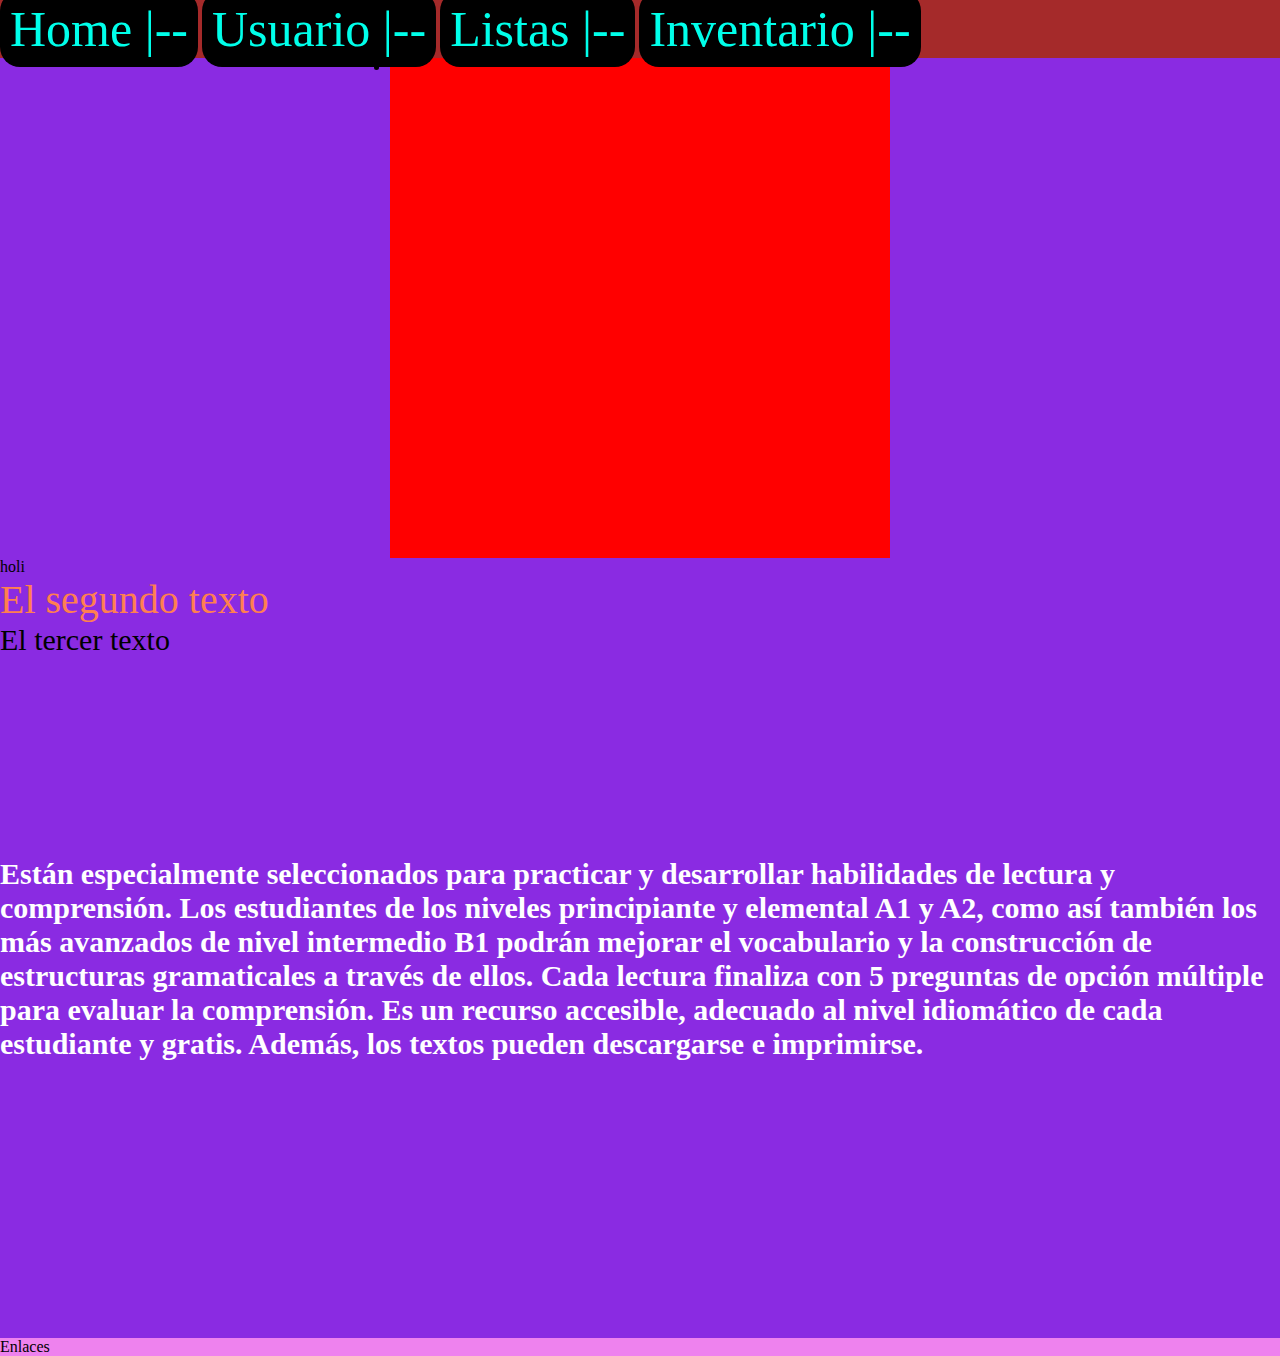
<file: CSS/index.html>
<!DOCTYPE html>
<html lang="es">
    <head>
        <meta charset = "UTF-8">       
        <meta name = "descripcion" content = "Esta es una pagina de prueba">    
        <meta name = "robots" content = "index, follow">               
        <meta name = "viewport" content = "width = device-width, inictial-scale = 1.0">  
        <title>Mi Web Pro Con CSS</title>    
        
        <!--ESTO ES PARA INDICAR LA DIRECCION DEL CSS SIEMPRE VA EN EL HEAD       (1RA FORMA DE HACER CSS)-->
        <link rel="stylesheet" href="./style.css">

        <!--ESTO ES LA ETIQUETA DONDE SE PONEN LOS ESTILOS                        (2DA FORMA DE HACER CSS)-->
        <style>          
             /*p{
                 color: brown; /*EN Style SIEMPRE SE TERMINA CON UN (;)
             }*/
        </style>
    </head>

    <body>

        <!--------------------------------------------------------------------------------------------
            SE PONE style PARA DEFINIR ESTILOS QUE TENDRA TODA ESTA ETIQUETA      (3RA FORMA DE HACER CSS)
            <p style="color:brown">Soy un texto</P>
        ---------------------------------------------------------------------------------------------->
        
        <header>
            <nav>
                <!--SE RECOMIENDA DEFINIR LAS CLASES O IDS SIEMPRE PARA UN GUPO DE ETIQUETAS SIMILARES
                Y QUE TENDRAN CSS SIMILARES PARA NO ALTERAR OTRAS MISMAS ETIQUETAS MAS ADELANTE-->
                <ul class = "ul_header"> <!--NOMBRE DE LA CLASE RELACIONADO CON LAS ETIQUETAS INVOLUCRADAS-->
                    <li class="ul_header_li"><a href="">Home</a></li>     
                    <li class="ul_header_li"><a href="">Usuario</a></li>
                    <li class="ul_header_li"><a href="">Listas</a></li>    <!--PUEDEN HABER CLASES REPETIDAS SI SE ADMINISTRA BIEN-->
                    <li class="ul_header_li"><a href="">Inventario</a></li>
                </ul>
            </nav>
        </header>

        <main>
            <section>
                <ul>
                    <li>
                         
                    </li>
                </ul>
            </section>
            holi
            <!--SE DEFINE UNA CLASE (DEBE SER UNICA) PARA LLEVAR ESTA ETIQUETA A ESTILOS CSS-->
            <p class = "parrafo"> El segundo texto</p>
            <P id = "texto">El tercer texto</P>

            <h1>
                <p class="parrafo_ingles">
                    Están especialmente seleccionados para practicar y desarrollar habilidades de lectura y comprensión.
                    Los estudiantes de los niveles principiante y elemental A1 y A2, como así también los más avanzados de nivel intermedio
                    B1 podrán mejorar el vocabulario y la construcción de estructuras gramaticales a través de ellos.
                    Cada lectura finaliza con 5 preguntas de opción múltiple para evaluar la comprensión. Es un recurso accesible,
                    adecuado al nivel idiomático de cada estudiante y gratis. Además, los textos pueden descargarse e imprimirse.
                </p>
            </h1>
        </main>

        <footer class="footer">
            <ul>
                Enlaces
            </ul>
        </footer>
    </body>

</html>
</file>
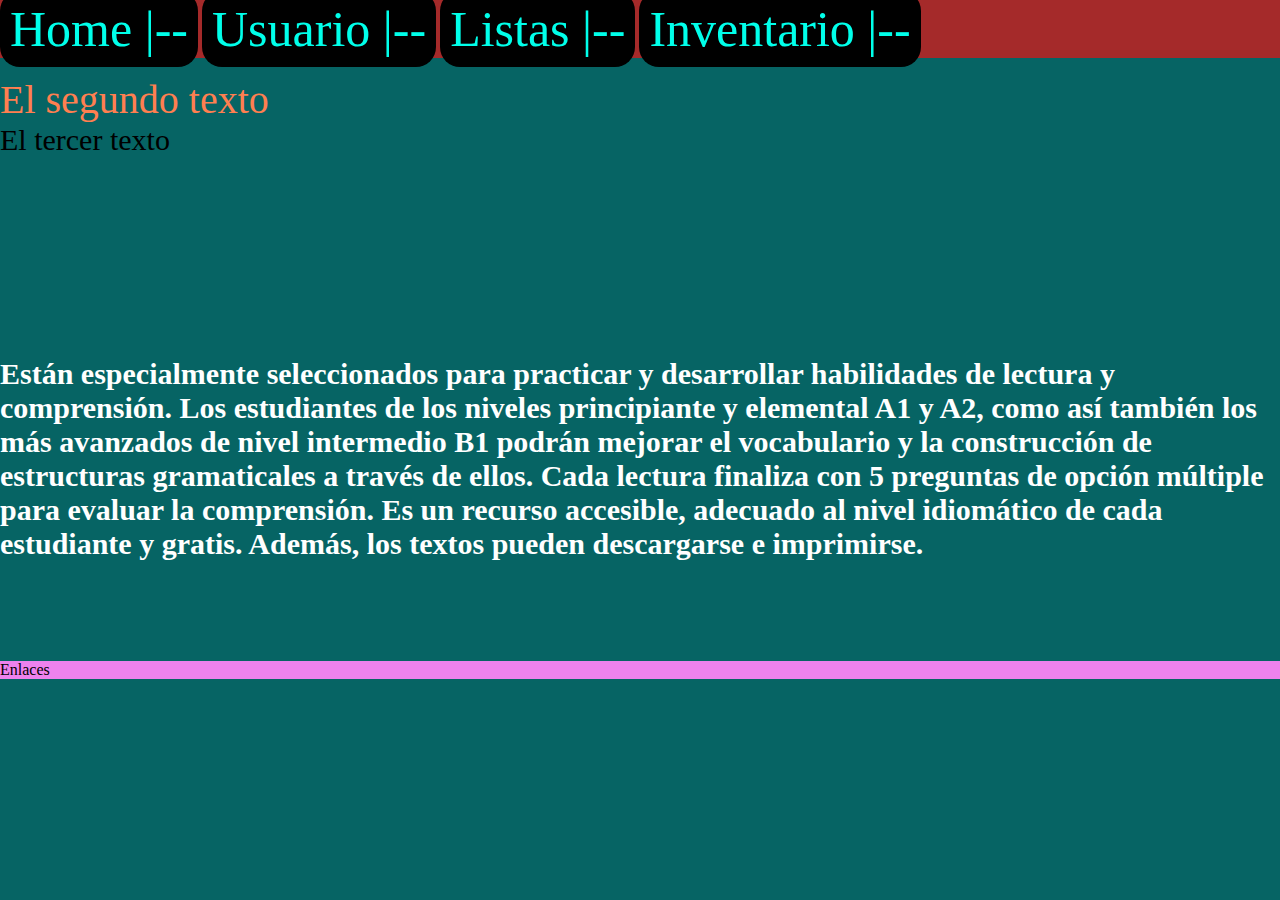
<file: CSS/02css/index.html>
<!DOCTYPE html>
<html lang="es">
    <head>
        <meta charset = "UTF-8">       
        <meta name = "descripcion" content = "Esta es una pagina de prueba">    
        <meta name = "robots" content = "index, follow">               
        <meta name = "viewport" content = "width = device-width, inictial-scale = 1.0">  
        <title>Mi Web Pro Con CSS</title>    
        
        
        <link rel="stylesheet" href="./style.css">

        
        <style>          
             
        </style>
    </head>

    <body>

        
        
        <header>
            <nav>
        
                <ul class = "ul_header"> 
                    <li class="ul_header_li"><a href="">Home</a></li>     
                    <li class="ul_header_li"><a href="">Usuario</a></li>
                    <li class="ul_header_li"><a href="">Listas</a></li>    
                    <li class="ul_header_li"><a href="">Inventario</a></li>
                </ul>
            </nav>
        </header>

        <main>
            <section>
                <ul>
                    <li>
                         
                    </li>
                </ul>
            </section>
            
            <p class = "parrafo"> El segundo texto</p>
            <P id = "texto">El tercer texto</P>

            <h1>
                <p class="parrafo_ingles">
                    Están especialmente seleccionados para practicar y desarrollar habilidades de lectura y comprensión.
                    Los estudiantes de los niveles principiante y elemental A1 y A2, como así también los más avanzados de nivel intermedio
                    B1 podrán mejorar el vocabulario y la construcción de estructuras gramaticales a través de ellos.
                    Cada lectura finaliza con 5 preguntas de opción múltiple para evaluar la comprensión. Es un recurso accesible,
                    adecuado al nivel idiomático de cada estudiante y gratis. Además, los textos pueden descargarse e imprimirse.
                </p>
            </h1>
        </main>

        <footer class="footer">
            <ul>
                Enlaces
            </ul>
        </footer>
    </body>

</html>
</file>
<file: CSS/02css/style.css>
*{
    padding: 0;
    margin: 0;
    box-sizing: border-box;
}

p{
    font-size: 20px;
}

.parrafo{
    color: coral;
    font-size: 40px;
}

#texto{
    color: black;
    font-size: 30px;
}

body{
    background-color: rgb(6, 100, 100);
    width: 100%;
}

.ul_header{     
    background-color: brown;
    list-style: none;
}

.ul_header_li{
    display: inline-block;
}

.ul_header_li a{
    color: rgb(0, 255, 234);
    font-size: 50px;
    padding: 10px;
    border-radius: 20px;
    text-decoration: none;
    background-color: black;
}

.ul_header_li a:hover{
    color: orange;   
}

.ul_header_li a:active{
    color: white;    
}

.ul_header_li a::after{
    content: " |--";
}

.footer{
    background-color: violet;
}

.parrafo_ingles{
    font-size: 30px;
    color: white;
    margin-top: 200px;
    margin-bottom: 100px;
}

h2 + p{            
    color: blueviolet;
}

h2 ~ p{
    color: aqua;
}

div > p{
    color: green;
}

div h1{
    color: blue;
}
</file>
<file: CSS/style.css>
/*SELECTOR UNIVERSAL PARA RESETEAR ESTILOS DEL NAVEGADOR POR DEFECTO*/
*{
    box-sizing: border-box; /*PARA QUE SE AUTOCALCULE A CUALQUIER TAMAÑO DE PANTALLA*/
    padding: 0;         /*padding:0px 9px 0px 9px;......Arriba, derecha, abajo, izq*/ 
    margin: 0;          /*margin:0px 9px 0px 9px;.......Arriba, derecha, abajo, izq*/

    /*ESTA SENTENCIA ES PARA QUE TODOS LOS BORDESD, PADDINGS Y OTRAS DIMENSIONES EXCEPTO
    EL MARGIN SE AUTOSUMEN Y CALCULEN AUTOMATICAMENTE PARA QUE FORME EL 100% DEL WIDTH (ANCHO)*/
    box-sizing: border-box;
}

/*AQUI SE ESTA CAMBIANDO EL ESTILO DE TODA ETIQUETA QUE SEA P (<p>)*/
p{
    font-size: 20px;
}

/*AQUI SE ESTA IDENTIFICANDO A CADA ETIQUETA CON EL NOMBRE DE UNA CLASE*/
.parrafo{
    color: coral;
    font-size: 40px;
}

/*AQUI SE ESTA IDENTIFICANDO A CADA ETIQUETA CON UN ID*/
#texto{
    color: black;
    font-size: 30px;
}

body{
    background-color: rgb(6, 100, 100);
    width: 100%;                  /*Tamaño de ancho*/
    height:100px;                 /*Tamaño de alto*/


.ul_header{     
    background-color: brown;
    list-style: none;
}

.ul_header_li{
    display: inline-block;    /*Poner de forma horizontal*/
}

.ul_header_li a{
    color: rgb(0, 255, 234);
    font-size: 50px;
    padding: 10px;
    border-radius: 20px;
    text-decoration: none;
    background-color: black;
}

/*PONIENDO SALVAPANTALLA AL TEXTO DE ETIQUETAS "a" DENTRO DE CLASE "ul_header_li"*/
.ul_header_li a:hover{
    color: orange;   /*CUANDO SE PASA EL MOUS CAMBIA DE COLOR*/
}

/*PONIENDO SALVAPANTALLA AL TEXTO DE ETIQUETAS "a" DENTRO DE CLASE "ul_header_li"*/
.ul_header_li a:active{
    color: white;    /*CUANDO SE HAGA CLICK O SE SELECCIONE TENDRA UN COLOR*/
}

/*PONIENDO UN SEPARADOR DESPUES DE ETIQUETAS "a" (TEXTOS)*/
.ul_header_li a::after{
    content: " |--";
}

.footer{
    background-color: violet;
}

.parrafo_ingles{
    font-size: 30px;
    color: white;
    margin-top: 200px;
    margin-bottom: 100px;
}

/*APLICANDO COMBINADORES PARA HACER MAS ESPECIFICO LOS ESTILOS ENTRE ELEMENTOS*/
/*CAMBIA DE COLOR A ETIQUETA PARRAFO QUE ESTE CERCA O DEBAJO DE UN H2*/
h2 + p{            
    color: blueviolet;
}

/*CAMBIA DE COLOR A ETIQUETA PARRAFO QUE ESTE EN LA MISMA SECUENCIA O SE LLAMA HERMANO GENERAL DE UN H2*/
h2 ~ p{
    color: aqua;
}

/*CAMBIA DE COLOR A TODA ETIQUETA PARRAFO QUE SON HIJA DIRECTO EN ESTE CASO DE UN DIV (CHILD)*/
div > p{
    color: green;
}

/*CAMBIA DE COLOR TODA ETIQUETA QUE ESTE DENTRO DE OTRA ETIQUETA EN ESTE CASO UN DIV*/
div h1{
    color: blue;
}

/*EL EM TOMA EL TAMAÑO DE FUENTE QUE TENGA EL PADRE DIRECTO Y LO MULTIPLICA POR LA CANTIDAD QUE LE DIGAMOS*/
#parrafo{
    font-size: 1em;
}
/*EL REM TOMA EL TAMAÑO DE HTML QUE ES 16PX Y LO MULTIPLICA CON LA CANTIDAD QUE LE DIGAMOS PERO YA NO SERA ASI CON EL TRUPO*/
#parrafo{
    font-size: 1.6rem; /*SERIAN 16 PX GRACIAS A QUE MODIFICAMOS EL TAMAÑO DEFAULT DE HTML*/
}
html{
    font-size: 62.5%; /*ESTA CONFIGURACION VA SIEMPRE AL PRINCIPIO*/
}

main{
    width: 100vw;       /*ES COMO CALCULAR EL PORCENTAJE DE CADA PANTALLA SE LOS CONOCE COMO SI FUERA PORCENTAJE*/
    height: 100vw;
    background-color: blueviolet;
}

section{
    width: 80%;
    min-width: 320px;       /*PARA MIN-WIDTH NECESITAMOS UN WIDTH ANTERIOR EN PORCENTAJE Y CAUNDO SE ANCHEE SIEMPRE OCUPARA 320PX EN ESTE CASO limita achicarse hasta llegar hasta 320px*/
    max-width: 500px;       /*LIMITA EL CRECIMIENTO EN ESTE CASO HASTA 500px ESTOS MAX Y MIN SON MAS UTILIZADOS PARA MODO PANTALLA TELEFONO*/
    min-height: 500px;      /*MINIMO DE TAMAÑO 500PX PERO SI HAY MAS CONTENIDO EXTIENDETE HASTA TERMINAR ESE CONTENIDO*/
    margin: 0 auto;       /*EL AUTO SIRVE PARA IGUALAR SOLO LA PARTE HORIZONTAL IZQ Y DER SI ES QUE ESTA DESIGUAL Y SI ESTA PUES LE AUMENTA*/
    background-color: red;
}

div{
    position: absolute;    /*CAMBIAMOS DE POSISIONAMIENTO DE STATIC A ABSOLUTE AQUI PIERDE SU LUGAR ANTE OTRAS CAJAS Y SE PONE DE TRAS DE TODO*/
    top: 20px;
}
div{
    position: relative;    /*CAMBIAMOS DE POSISIONAMIENTO DE STATIC A relative AQUI NO PIERDE SU LUGAR Y SE LO PUEDE MOVER A CUALQUIER DIRECCION*/
    bottom: 15px;
}





/*

border: dotted;...............Para que el borde de una caja sea segmentada
border:3px dashed red;........Pa poner tipo de borde+color
border-width:20px;....... ....Pa el tamaño del borde
border_radius: 20px;..........Pa cambiar esquinas d la caja
list-style:none;..............Anular estilos de lista
text_decoration: none.........Pa sacar cualquier adorno de texto
box-sizing: border-box;.......Para que se sumen las dimensiones
font-family:Times.............Pa cambiar la fuente de texto
!important....................Hace primordial primero ese estilo*/
</file>
